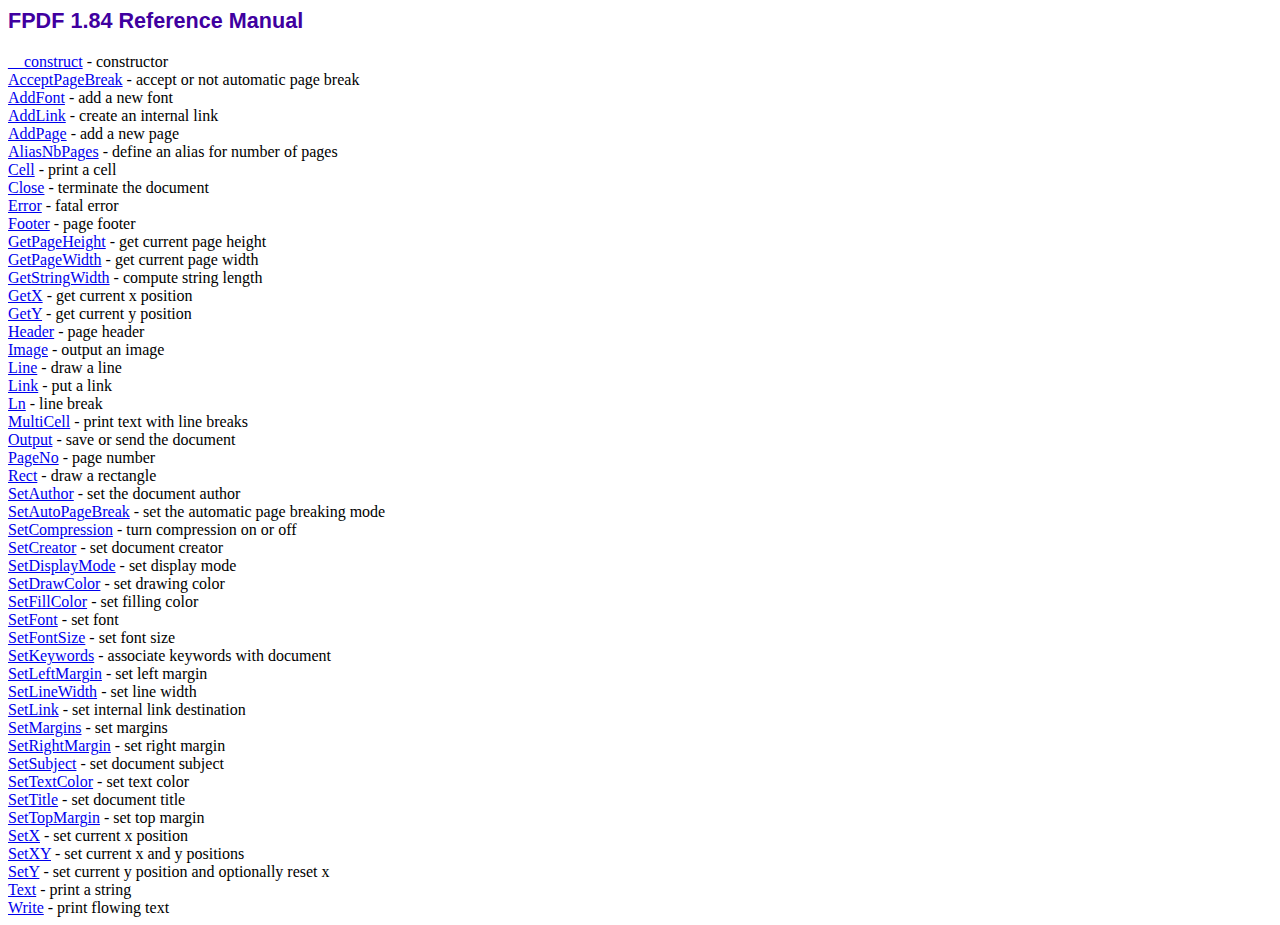
<file: doc/index.htm>
<!DOCTYPE html PUBLIC "-//W3C//DTD HTML 4.01 Transitional//EN">
<html>
<head>
<meta http-equiv="Content-Type" content="text/html; charset=ISO-8859-1">
<title>FPDF 1.84 Reference Manual</title>
<link type="text/css" rel="stylesheet" href="../fpdf.css">
</head>
<body>
<h1>FPDF 1.84 Reference Manual</h1>
<a href="__construct.htm">__construct</a> - constructor<br>
<a href="acceptpagebreak.htm">AcceptPageBreak</a> - accept or not automatic page break<br>
<a href="addfont.htm">AddFont</a> - add a new font<br>
<a href="addlink.htm">AddLink</a> - create an internal link<br>
<a href="addpage.htm">AddPage</a> - add a new page<br>
<a href="aliasnbpages.htm">AliasNbPages</a> - define an alias for number of pages<br>
<a href="cell.htm">Cell</a> - print a cell<br>
<a href="close.htm">Close</a> - terminate the document<br>
<a href="error.htm">Error</a> - fatal error<br>
<a href="footer.htm">Footer</a> - page footer<br>
<a href="getpageheight.htm">GetPageHeight</a> - get current page height<br>
<a href="getpagewidth.htm">GetPageWidth</a> - get current page width<br>
<a href="getstringwidth.htm">GetStringWidth</a> - compute string length<br>
<a href="getx.htm">GetX</a> - get current x position<br>
<a href="gety.htm">GetY</a> - get current y position<br>
<a href="header.htm">Header</a> - page header<br>
<a href="image.htm">Image</a> - output an image<br>
<a href="line.htm">Line</a> - draw a line<br>
<a href="link.htm">Link</a> - put a link<br>
<a href="ln.htm">Ln</a> - line break<br>
<a href="multicell.htm">MultiCell</a> - print text with line breaks<br>
<a href="output.htm">Output</a> - save or send the document<br>
<a href="pageno.htm">PageNo</a> - page number<br>
<a href="rect.htm">Rect</a> - draw a rectangle<br>
<a href="setauthor.htm">SetAuthor</a> - set the document author<br>
<a href="setautopagebreak.htm">SetAutoPageBreak</a> - set the automatic page breaking mode<br>
<a href="setcompression.htm">SetCompression</a> - turn compression on or off<br>
<a href="setcreator.htm">SetCreator</a> - set document creator<br>
<a href="setdisplaymode.htm">SetDisplayMode</a> - set display mode<br>
<a href="setdrawcolor.htm">SetDrawColor</a> - set drawing color<br>
<a href="setfillcolor.htm">SetFillColor</a> - set filling color<br>
<a href="setfont.htm">SetFont</a> - set font<br>
<a href="setfontsize.htm">SetFontSize</a> - set font size<br>
<a href="setkeywords.htm">SetKeywords</a> - associate keywords with document<br>
<a href="setleftmargin.htm">SetLeftMargin</a> - set left margin<br>
<a href="setlinewidth.htm">SetLineWidth</a> - set line width<br>
<a href="setlink.htm">SetLink</a> - set internal link destination<br>
<a href="setmargins.htm">SetMargins</a> - set margins<br>
<a href="setrightmargin.htm">SetRightMargin</a> - set right margin<br>
<a href="setsubject.htm">SetSubject</a> - set document subject<br>
<a href="settextcolor.htm">SetTextColor</a> - set text color<br>
<a href="settitle.htm">SetTitle</a> - set document title<br>
<a href="settopmargin.htm">SetTopMargin</a> - set top margin<br>
<a href="setx.htm">SetX</a> - set current x position<br>
<a href="setxy.htm">SetXY</a> - set current x and y positions<br>
<a href="sety.htm">SetY</a> - set current y position and optionally reset x<br>
<a href="text.htm">Text</a> - print a string<br>
<a href="write.htm">Write</a> - print flowing text<br>
</body>
</html>
</file>
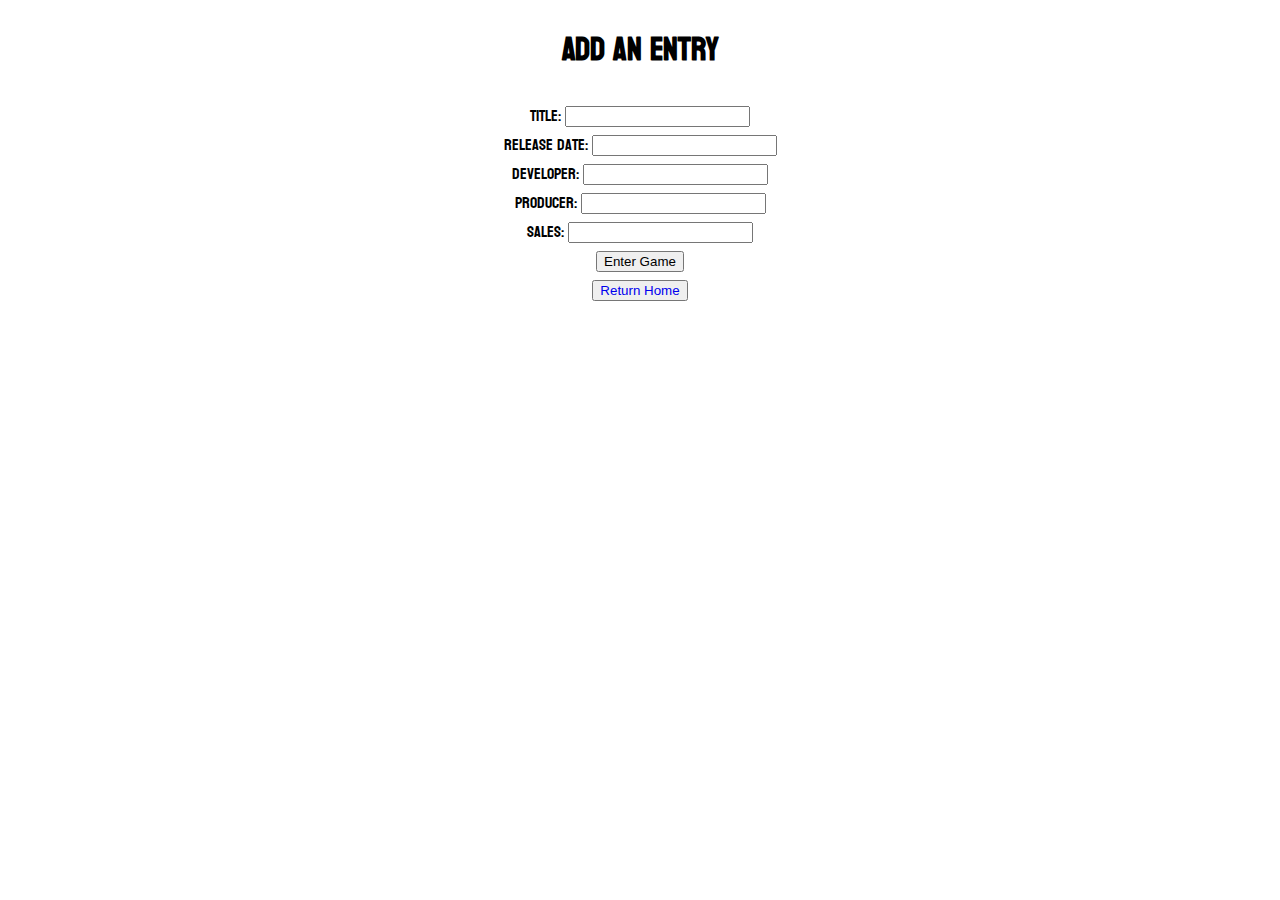
<file: add.html>
<!DOCTYPE html>

<!-- 
// Tim Stott
// 5/22/2022
// Assignment 12
// This code displays a form that will allow the user to add an entry to the database.
// Reference for help with code: Programming PHP by Kevin Tatroe and Peter MacIntyre and the PHP Manual -->


<html>
<head>
    <meta charset='utf-8'>
    <meta http-equiv='X-UA-Compatible' content='IE=edge'>
    <title>Page Title</title>
    <meta name='viewport' content='width=device-width, initial-scale=1'>
    <link rel='stylesheet' type='text/css' media='screen' href='main.css'>
    <link rel="preconnect" href="https://fonts.googleapis.com">
    <link rel="preconnect" href="https://fonts.gstatic.com" crossorigin>
    <link href="https://fonts.googleapis.com/css2?family=Koulen&family=Roboto:wght@100;300;400;500;700;900&display=swap"
        rel="stylesheet">
</head>
<body>
    <h1>Add an entry</h1>

    <div class="form-container">
        <form action="add.php" method="post">
            <div class="form-element">
                Title: <input type="text" name="title" required>
            </div>
            <div class="form-element">
                Release Date: <input type="text" name="releaseDate" required maxlength="4" minlength="4">
            </div>
            <div class="form-element">
                Developer: <input type="text" name="developer" required>
            </div>
            <div class="form-element">
                Producer: <input type="text" name="producer" required>
            </div>
            <div class="form-element">
                Sales: <input type="text" name="sales" required>
            </div>
            <div class="sbmit">
                <input type="submit" value="Enter Game">
            </div>
        </form>
    </div>

    <button><a href="index.html">Return Home</a></button>
</body>
</html>
</file>
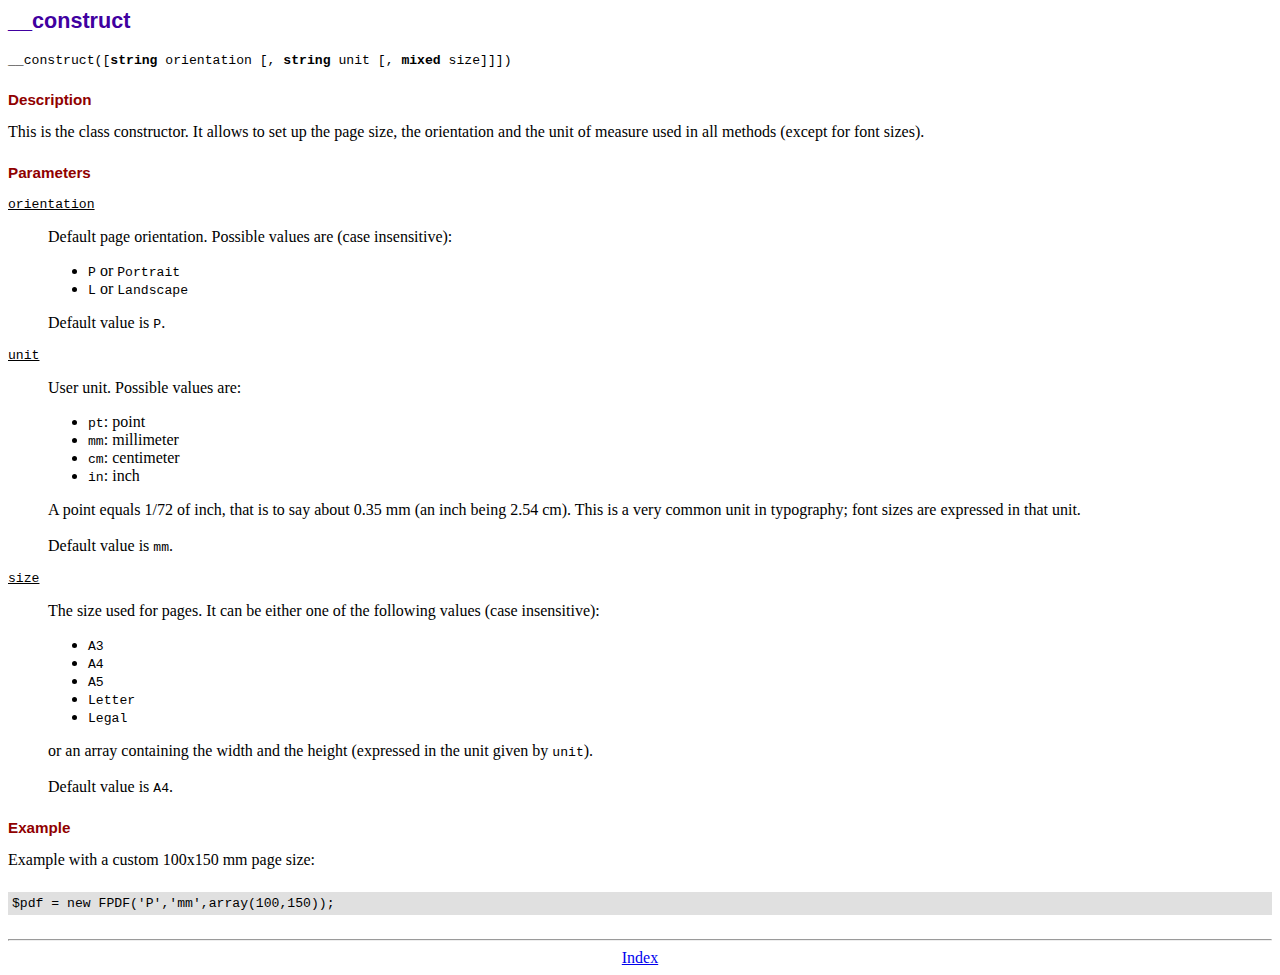
<file: doc/__construct.htm>
<!DOCTYPE html PUBLIC "-//W3C//DTD HTML 4.01 Transitional//EN">
<html>
<head>
<meta http-equiv="Content-Type" content="text/html; charset=ISO-8859-1">
<title>__construct</title>
<link type="text/css" rel="stylesheet" href="../fpdf.css">
</head>
<body>
<h1>__construct</h1>
<code>__construct([<b>string</b> orientation [, <b>string</b> unit [, <b>mixed</b> size]]])</code>
<h2>Description</h2>
This is the class constructor. It allows to set up the page size, the orientation and the
unit of measure used in all methods (except for font sizes).
<h2>Parameters</h2>
<dl class="param">
<dt><code>orientation</code></dt>
<dd>
Default page orientation. Possible values are (case insensitive):
<ul>
<li><code>P</code> or <code>Portrait</code></li>
<li><code>L</code> or <code>Landscape</code></li>
</ul>
Default value is <code>P</code>.
</dd>
<dt><code>unit</code></dt>
<dd>
User unit. Possible values are:
<ul>
<li><code>pt</code>: point</li>
<li><code>mm</code>: millimeter</li>
<li><code>cm</code>: centimeter</li>
<li><code>in</code>: inch</li>
</ul>
A point equals 1/72 of inch, that is to say about 0.35 mm (an inch being 2.54 cm). This
is a very common unit in typography; font sizes are expressed in that unit.
<br>
<br>
Default value is <code>mm</code>.
</dd>
<dt><code>size</code></dt>
<dd>
The size used for pages. It can be either one of the following values (case insensitive):
<ul>
<li><code>A3</code></li>
<li><code>A4</code></li>
<li><code>A5</code></li>
<li><code>Letter</code></li>
<li><code>Legal</code></li>
</ul>
or an array containing the width and the height (expressed in the unit given by <code>unit</code>).<br>
<br>
Default value is <code>A4</code>.
</dd>
</dl>
<h2>Example</h2>
Example with a custom 100x150 mm page size:
<div class="doc-source">
<pre><code>$pdf = new FPDF('P','mm',array(100,150));</code></pre>
</div>
<hr style="margin-top:1.5em">
<div style="text-align:center"><a href="index.htm">Index</a></div>
</body>
</html>
</file>
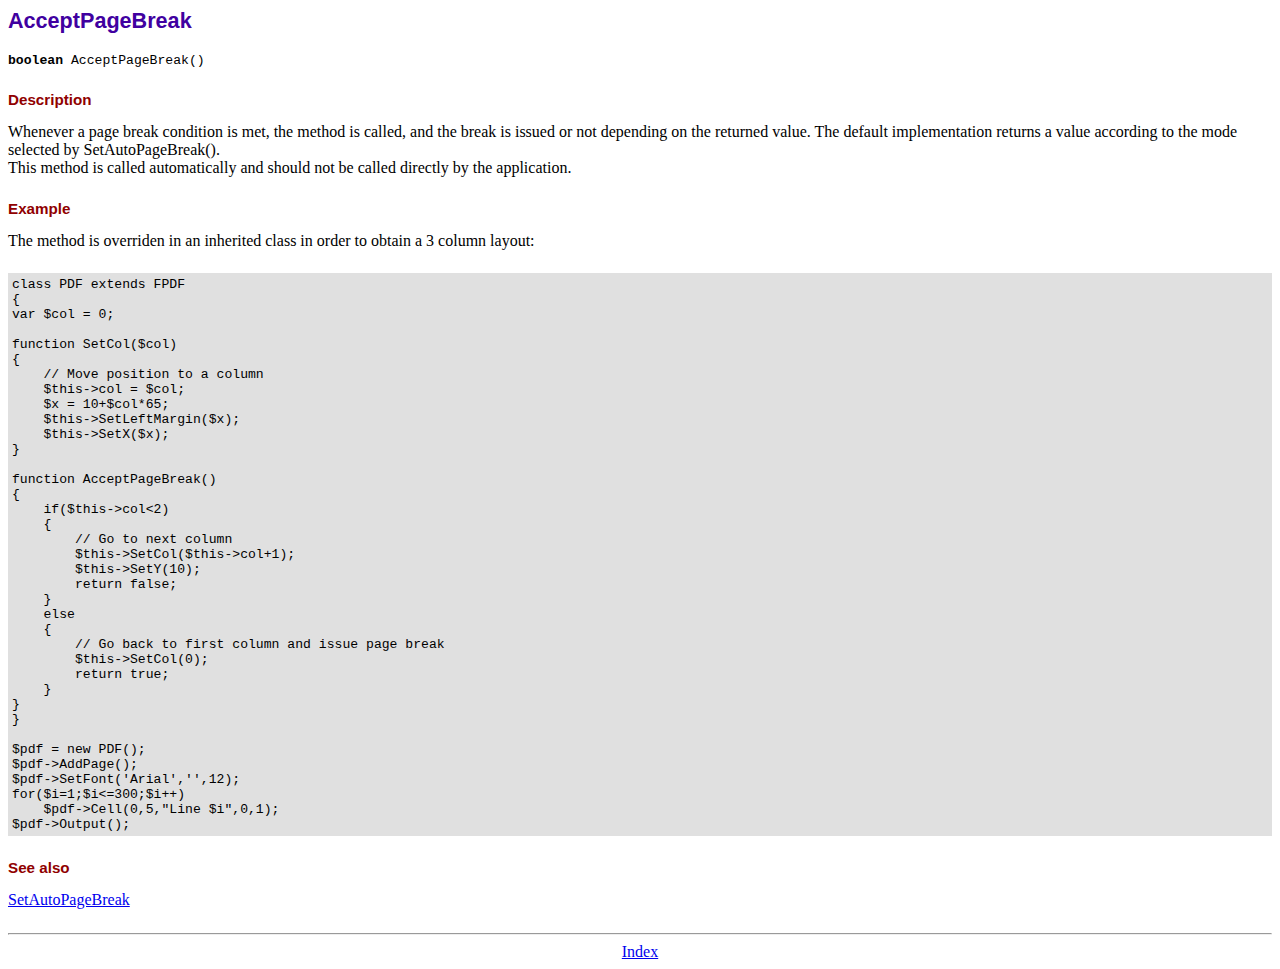
<file: doc/acceptpagebreak.htm>
<!DOCTYPE html PUBLIC "-//W3C//DTD HTML 4.01 Transitional//EN">
<html>
<head>
<meta http-equiv="Content-Type" content="text/html; charset=ISO-8859-1">
<title>AcceptPageBreak</title>
<link type="text/css" rel="stylesheet" href="../fpdf.css">
</head>
<body>
<h1>AcceptPageBreak</h1>
<code><b>boolean</b> AcceptPageBreak()</code>
<h2>Description</h2>
Whenever a page break condition is met, the method is called, and the break is issued or not
depending on the returned value. The default implementation returns a value according to the
mode selected by SetAutoPageBreak().
<br>
This method is called automatically and should not be called directly by the application.
<h2>Example</h2>
The method is overriden in an inherited class in order to obtain a 3 column layout:
<div class="doc-source">
<pre><code>class PDF extends FPDF
{
var $col = 0;

function SetCol($col)
{
    // Move position to a column
    $this-&gt;col = $col;
    $x = 10+$col*65;
    $this-&gt;SetLeftMargin($x);
    $this-&gt;SetX($x);
}

function AcceptPageBreak()
{
    if($this-&gt;col&lt;2)
    {
        // Go to next column
        $this-&gt;SetCol($this-&gt;col+1);
        $this-&gt;SetY(10);
        return false;
    }
    else
    {
        // Go back to first column and issue page break
        $this-&gt;SetCol(0);
        return true;
    }
}
}

$pdf = new PDF();
$pdf-&gt;AddPage();
$pdf-&gt;SetFont('Arial','',12);
for($i=1;$i&lt;=300;$i++)
    $pdf-&gt;Cell(0,5,"Line $i",0,1);
$pdf-&gt;Output();</code></pre>
</div>
<h2>See also</h2>
<a href="setautopagebreak.htm">SetAutoPageBreak</a>
<hr style="margin-top:1.5em">
<div style="text-align:center"><a href="index.htm">Index</a></div>
</body>
</html>
</file>
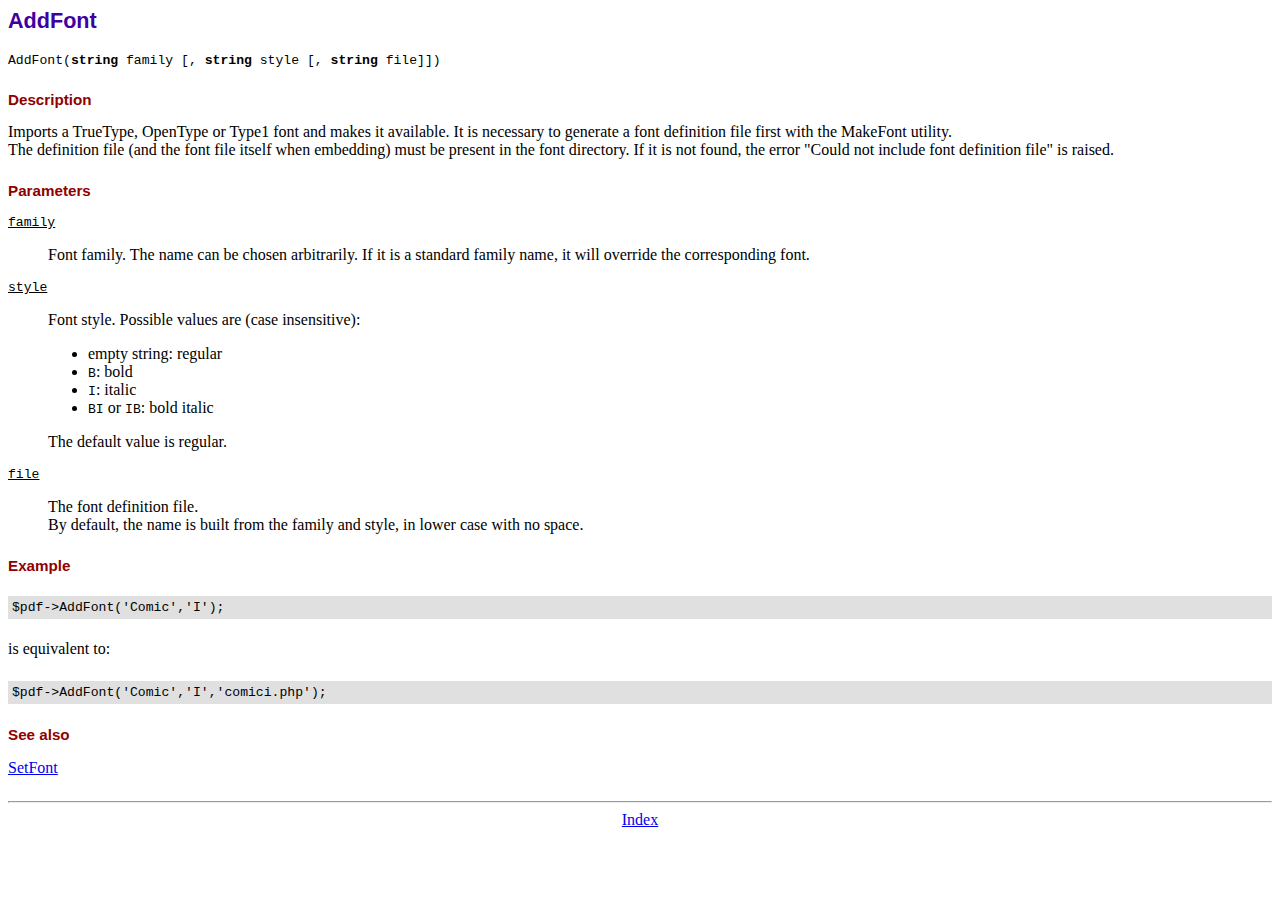
<file: doc/addfont.htm>
<!DOCTYPE html PUBLIC "-//W3C//DTD HTML 4.01 Transitional//EN">
<html>
<head>
<meta http-equiv="Content-Type" content="text/html; charset=ISO-8859-1">
<title>AddFont</title>
<link type="text/css" rel="stylesheet" href="../fpdf.css">
</head>
<body>
<h1>AddFont</h1>
<code>AddFont(<b>string</b> family [, <b>string</b> style [, <b>string</b> file]])</code>
<h2>Description</h2>
Imports a TrueType, OpenType or Type1 font and makes it available. It is necessary to generate a font
definition file first with the MakeFont utility.
<br>
The definition file (and the font file itself when embedding) must be present in the font directory.
If it is not found, the error "Could not include font definition file" is raised.
<h2>Parameters</h2>
<dl class="param">
<dt><code>family</code></dt>
<dd>
Font family. The name can be chosen arbitrarily. If it is a standard family name, it will
override the corresponding font.
</dd>
<dt><code>style</code></dt>
<dd>
Font style. Possible values are (case insensitive):
<ul>
<li>empty string: regular</li>
<li><code>B</code>: bold</li>
<li><code>I</code>: italic</li>
<li><code>BI</code> or <code>IB</code>: bold italic</li>
</ul>
The default value is regular.
</dd>
<dt><code>file</code></dt>
<dd>
The font definition file.
<br>
By default, the name is built from the family and style, in lower case with no space.
</dd>
</dl>
<h2>Example</h2>
<div class="doc-source">
<pre><code>$pdf-&gt;AddFont('Comic','I');</code></pre>
</div>
is equivalent to:
<div class="doc-source">
<pre><code>$pdf-&gt;AddFont('Comic','I','comici.php');</code></pre>
</div>
<h2>See also</h2>
<a href="setfont.htm">SetFont</a>
<hr style="margin-top:1.5em">
<div style="text-align:center"><a href="index.htm">Index</a></div>
</body>
</html>
</file>
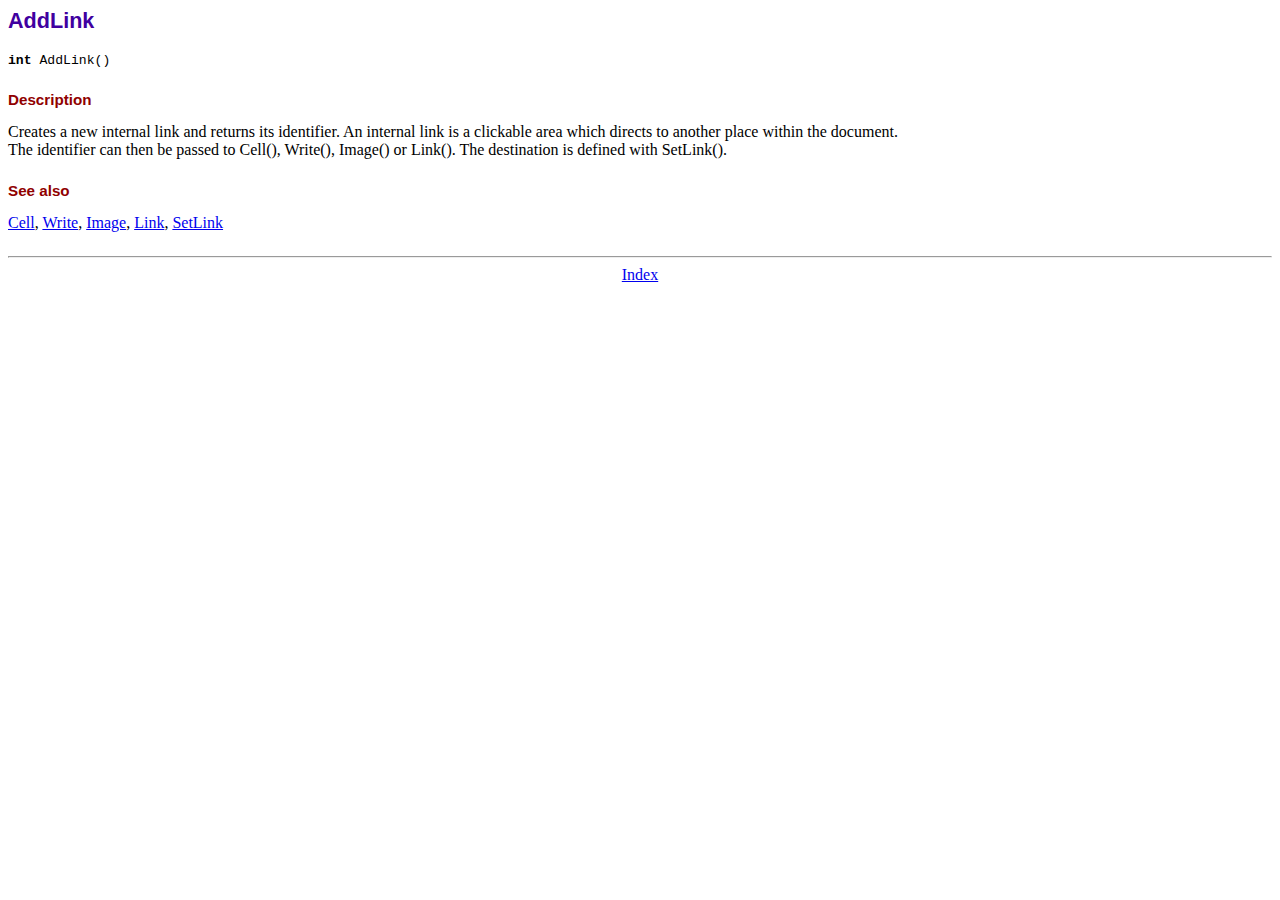
<file: doc/addlink.htm>
<!DOCTYPE html PUBLIC "-//W3C//DTD HTML 4.01 Transitional//EN">
<html>
<head>
<meta http-equiv="Content-Type" content="text/html; charset=ISO-8859-1">
<title>AddLink</title>
<link type="text/css" rel="stylesheet" href="../fpdf.css">
</head>
<body>
<h1>AddLink</h1>
<code><b>int</b> AddLink()</code>
<h2>Description</h2>
Creates a new internal link and returns its identifier. An internal link is a clickable area
which directs to another place within the document.
<br>
The identifier can then be passed to Cell(), Write(), Image() or Link(). The destination is
defined with SetLink().
<h2>See also</h2>
<a href="cell.htm">Cell</a>,
<a href="write.htm">Write</a>,
<a href="image.htm">Image</a>,
<a href="link.htm">Link</a>,
<a href="setlink.htm">SetLink</a>
<hr style="margin-top:1.5em">
<div style="text-align:center"><a href="index.htm">Index</a></div>
</body>
</html>
</file>
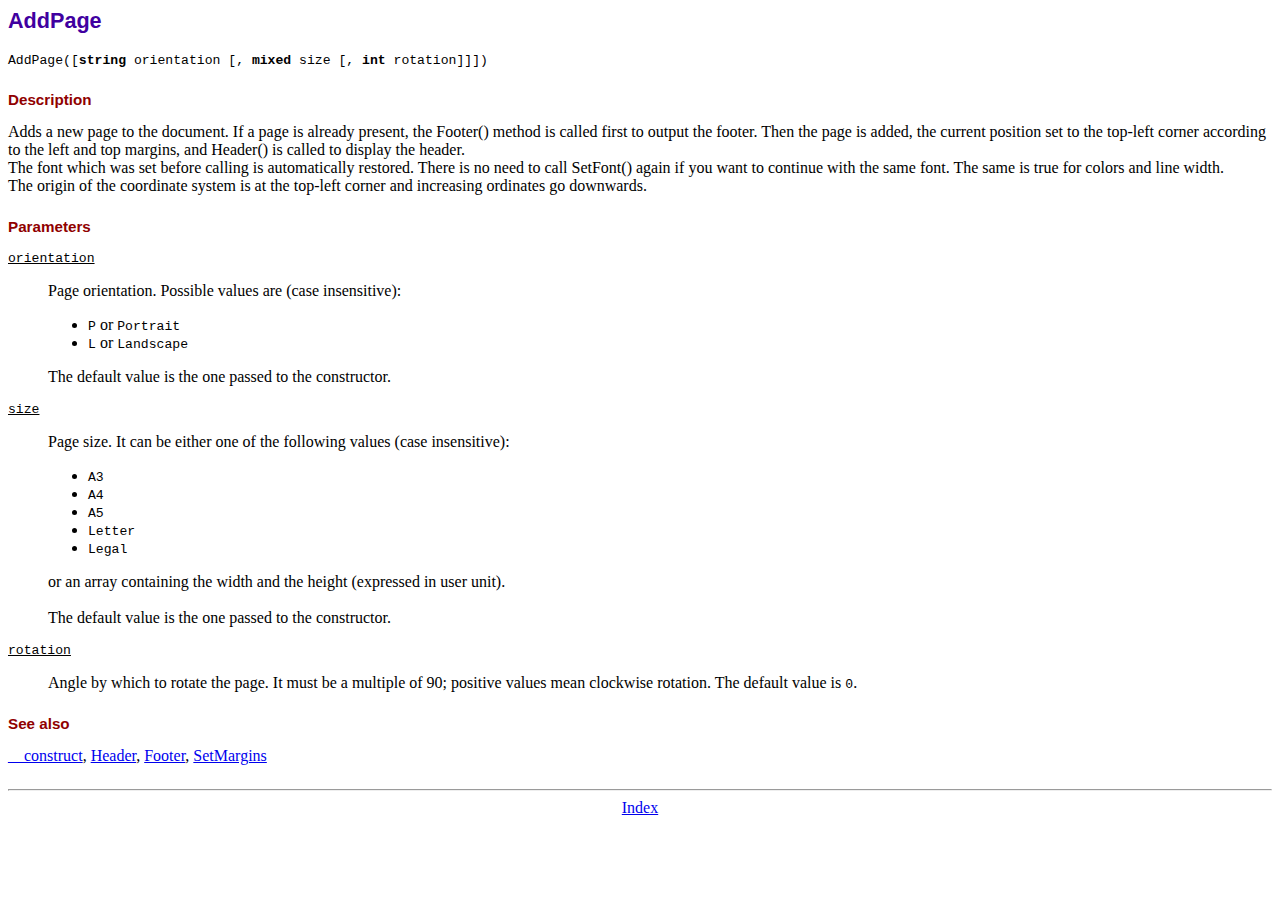
<file: doc/addpage.htm>
<!DOCTYPE html PUBLIC "-//W3C//DTD HTML 4.01 Transitional//EN">
<html>
<head>
<meta http-equiv="Content-Type" content="text/html; charset=ISO-8859-1">
<title>AddPage</title>
<link type="text/css" rel="stylesheet" href="../fpdf.css">
</head>
<body>
<h1>AddPage</h1>
<code>AddPage([<b>string</b> orientation [, <b>mixed</b> size [, <b>int</b> rotation]]])</code>
<h2>Description</h2>
Adds a new page to the document. If a page is already present, the Footer() method is called
first to output the footer. Then the page is added, the current position set to the top-left
corner according to the left and top margins, and Header() is called to display the header.
<br>
The font which was set before calling is automatically restored. There is no need to call
SetFont() again if you want to continue with the same font. The same is true for colors and
line width.
<br>
The origin of the coordinate system is at the top-left corner and increasing ordinates go
downwards.
<h2>Parameters</h2>
<dl class="param">
<dt><code>orientation</code></dt>
<dd>
Page orientation. Possible values are (case insensitive):
<ul>
<li><code>P</code> or <code>Portrait</code></li>
<li><code>L</code> or <code>Landscape</code></li>
</ul>
The default value is the one passed to the constructor.
</dd>
<dt><code>size</code></dt>
<dd>
Page size. It can be either one of the following values (case insensitive):
<ul>
<li><code>A3</code></li>
<li><code>A4</code></li>
<li><code>A5</code></li>
<li><code>Letter</code></li>
<li><code>Legal</code></li>
</ul>
or an array containing the width and the height (expressed in user unit).<br>
<br>
The default value is the one passed to the constructor.
</dd>
<dt><code>rotation</code></dt>
<dd>
Angle by which to rotate the page. It must be a multiple of 90; positive values
mean clockwise rotation. The default value is <code>0</code>.
</dd>
</dl>
<h2>See also</h2>
<a href="__construct.htm">__construct</a>,
<a href="header.htm">Header</a>,
<a href="footer.htm">Footer</a>,
<a href="setmargins.htm">SetMargins</a>
<hr style="margin-top:1.5em">
<div style="text-align:center"><a href="index.htm">Index</a></div>
</body>
</html>
</file>
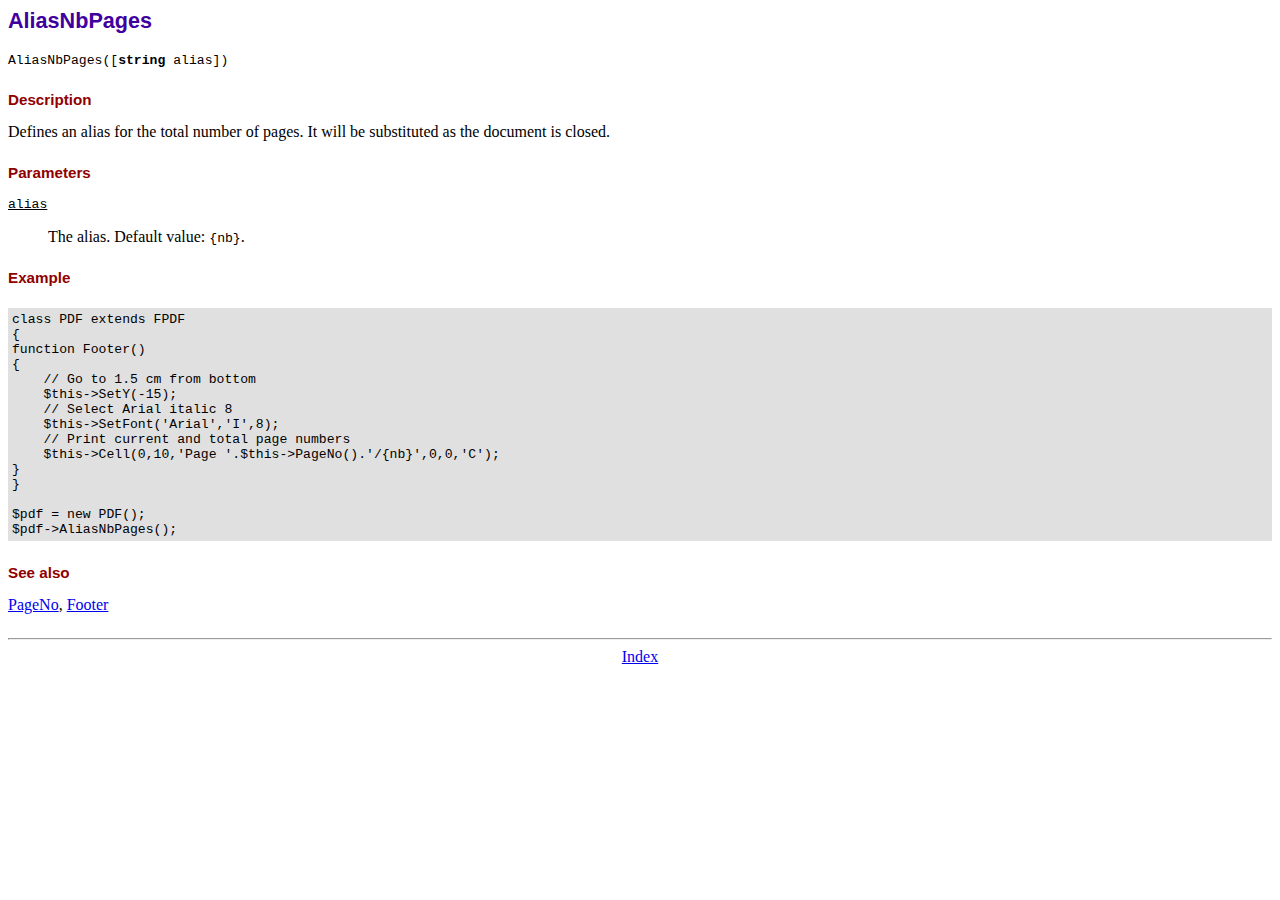
<file: doc/aliasnbpages.htm>
<!DOCTYPE html PUBLIC "-//W3C//DTD HTML 4.01 Transitional//EN">
<html>
<head>
<meta http-equiv="Content-Type" content="text/html; charset=ISO-8859-1">
<title>AliasNbPages</title>
<link type="text/css" rel="stylesheet" href="../fpdf.css">
</head>
<body>
<h1>AliasNbPages</h1>
<code>AliasNbPages([<b>string</b> alias])</code>
<h2>Description</h2>
Defines an alias for the total number of pages. It will be substituted as the document is
closed.
<h2>Parameters</h2>
<dl class="param">
<dt><code>alias</code></dt>
<dd>
The alias. Default value: <code>{nb}</code>.
</dd>
</dl>
<h2>Example</h2>
<div class="doc-source">
<pre><code>class PDF extends FPDF
{
function Footer()
{
    // Go to 1.5 cm from bottom
    $this-&gt;SetY(-15);
    // Select Arial italic 8
    $this-&gt;SetFont('Arial','I',8);
    // Print current and total page numbers
    $this-&gt;Cell(0,10,'Page '.$this-&gt;PageNo().'/{nb}',0,0,'C');
}
}

$pdf = new PDF();
$pdf-&gt;AliasNbPages();</code></pre>
</div>
<h2>See also</h2>
<a href="pageno.htm">PageNo</a>,
<a href="footer.htm">Footer</a>
<hr style="margin-top:1.5em">
<div style="text-align:center"><a href="index.htm">Index</a></div>
</body>
</html>
</file>
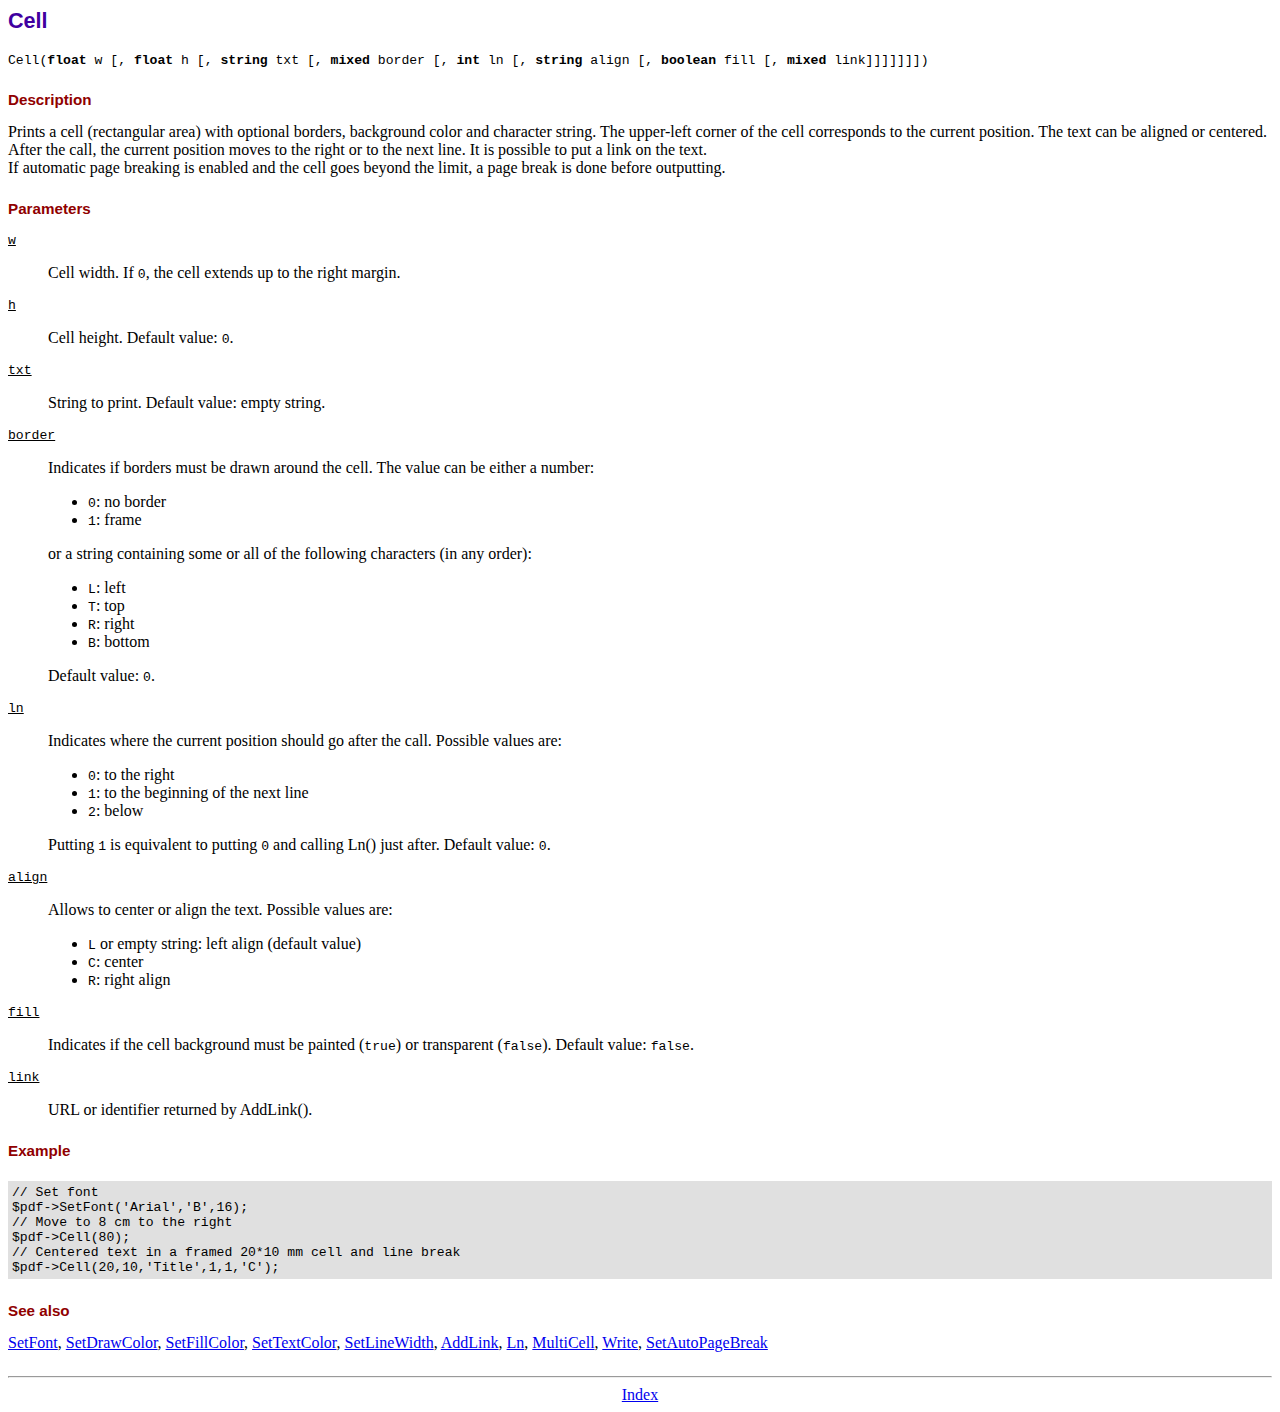
<file: doc/cell.htm>
<!DOCTYPE html PUBLIC "-//W3C//DTD HTML 4.01 Transitional//EN">
<html>
<head>
<meta http-equiv="Content-Type" content="text/html; charset=ISO-8859-1">
<title>Cell</title>
<link type="text/css" rel="stylesheet" href="../fpdf.css">
</head>
<body>
<h1>Cell</h1>
<code>Cell(<b>float</b> w [, <b>float</b> h [, <b>string</b> txt [, <b>mixed</b> border [, <b>int</b> ln [, <b>string</b> align [, <b>boolean</b> fill [, <b>mixed</b> link]]]]]]])</code>
<h2>Description</h2>
Prints a cell (rectangular area) with optional borders, background color and character string.
The upper-left corner of the cell corresponds to the current position. The text can be aligned
or centered. After the call, the current position moves to the right or to the next line. It is
possible to put a link on the text.
<br>
If automatic page breaking is enabled and the cell goes beyond the limit, a page break is
done before outputting.
<h2>Parameters</h2>
<dl class="param">
<dt><code>w</code></dt>
<dd>
Cell width. If <code>0</code>, the cell extends up to the right margin.
</dd>
<dt><code>h</code></dt>
<dd>
Cell height.
Default value: <code>0</code>.
</dd>
<dt><code>txt</code></dt>
<dd>
String to print.
Default value: empty string.
</dd>
<dt><code>border</code></dt>
<dd>
Indicates if borders must be drawn around the cell. The value can be either a number:
<ul>
<li><code>0</code>: no border</li>
<li><code>1</code>: frame</li>
</ul>
or a string containing some or all of the following characters (in any order):
<ul>
<li><code>L</code>: left</li>
<li><code>T</code>: top</li>
<li><code>R</code>: right</li>
<li><code>B</code>: bottom</li>
</ul>
Default value: <code>0</code>.
</dd>
<dt><code>ln</code></dt>
<dd>
Indicates where the current position should go after the call. Possible values are:
<ul>
<li><code>0</code>: to the right</li>
<li><code>1</code>: to the beginning of the next line</li>
<li><code>2</code>: below</li>
</ul>
Putting <code>1</code> is equivalent to putting <code>0</code> and calling Ln() just after.
Default value: <code>0</code>.
</dd>
<dt><code>align</code></dt>
<dd>
Allows to center or align the text. Possible values are:
<ul>
<li><code>L</code> or empty string: left align (default value)</li>
<li><code>C</code>: center</li>
<li><code>R</code>: right align</li>
</ul>
</dd>
<dt><code>fill</code></dt>
<dd>
Indicates if the cell background must be painted (<code>true</code>) or transparent (<code>false</code>).
Default value: <code>false</code>.
</dd>
<dt><code>link</code></dt>
<dd>
URL or identifier returned by AddLink().
</dd>
</dl>
<h2>Example</h2>
<div class="doc-source">
<pre><code>// Set font
$pdf-&gt;SetFont('Arial','B',16);
// Move to 8 cm to the right
$pdf-&gt;Cell(80);
// Centered text in a framed 20*10 mm cell and line break
$pdf-&gt;Cell(20,10,'Title',1,1,'C');</code></pre>
</div>
<h2>See also</h2>
<a href="setfont.htm">SetFont</a>,
<a href="setdrawcolor.htm">SetDrawColor</a>,
<a href="setfillcolor.htm">SetFillColor</a>,
<a href="settextcolor.htm">SetTextColor</a>,
<a href="setlinewidth.htm">SetLineWidth</a>,
<a href="addlink.htm">AddLink</a>,
<a href="ln.htm">Ln</a>,
<a href="multicell.htm">MultiCell</a>,
<a href="write.htm">Write</a>,
<a href="setautopagebreak.htm">SetAutoPageBreak</a>
<hr style="margin-top:1.5em">
<div style="text-align:center"><a href="index.htm">Index</a></div>
</body>
</html>
</file>
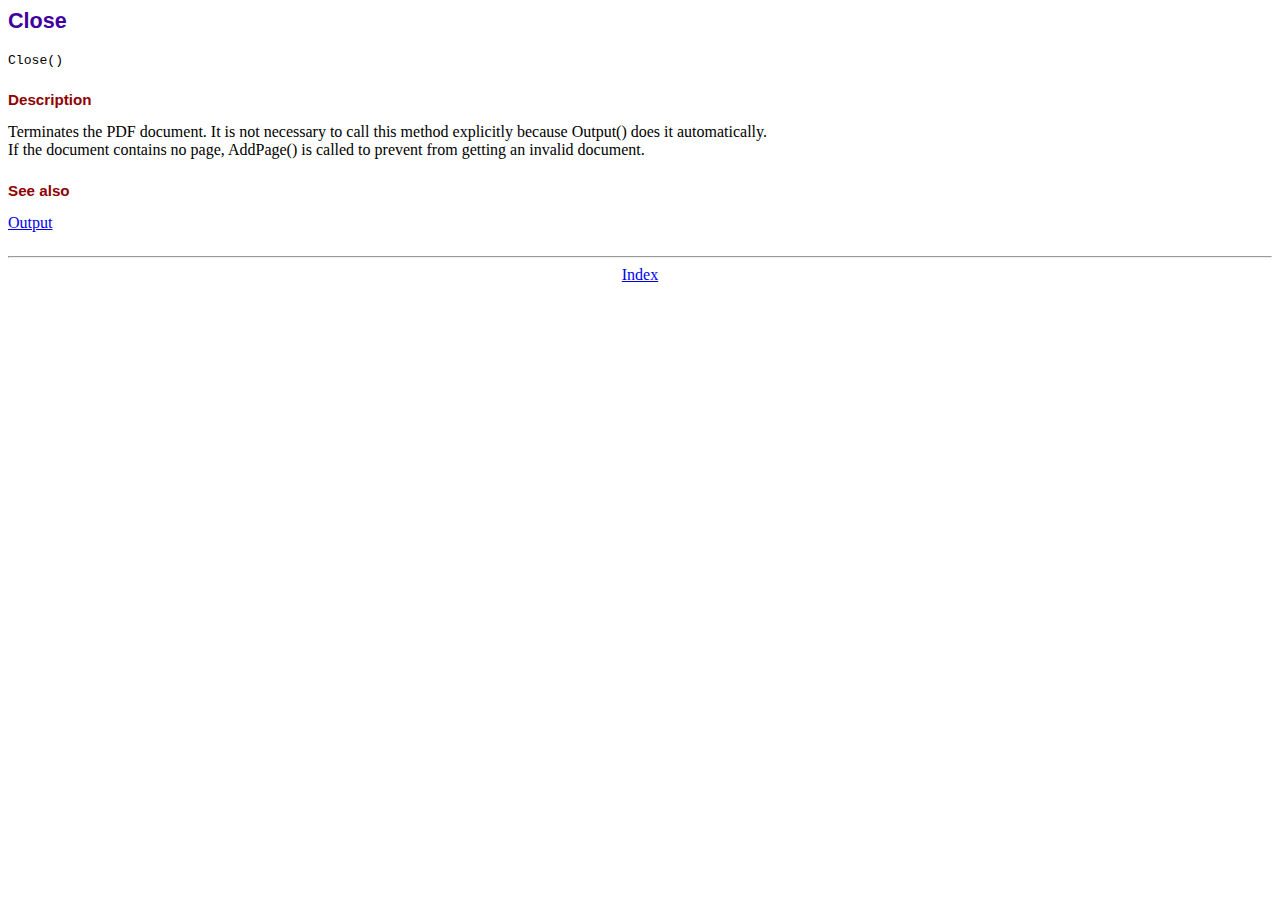
<file: doc/close.htm>
<!DOCTYPE html PUBLIC "-//W3C//DTD HTML 4.01 Transitional//EN">
<html>
<head>
<meta http-equiv="Content-Type" content="text/html; charset=ISO-8859-1">
<title>Close</title>
<link type="text/css" rel="stylesheet" href="../fpdf.css">
</head>
<body>
<h1>Close</h1>
<code>Close()</code>
<h2>Description</h2>
Terminates the PDF document. It is not necessary to call this method explicitly because Output()
does it automatically.
<br>
If the document contains no page, AddPage() is called to prevent from getting an invalid document.
<h2>See also</h2>
<a href="output.htm">Output</a>
<hr style="margin-top:1.5em">
<div style="text-align:center"><a href="index.htm">Index</a></div>
</body>
</html>
</file>
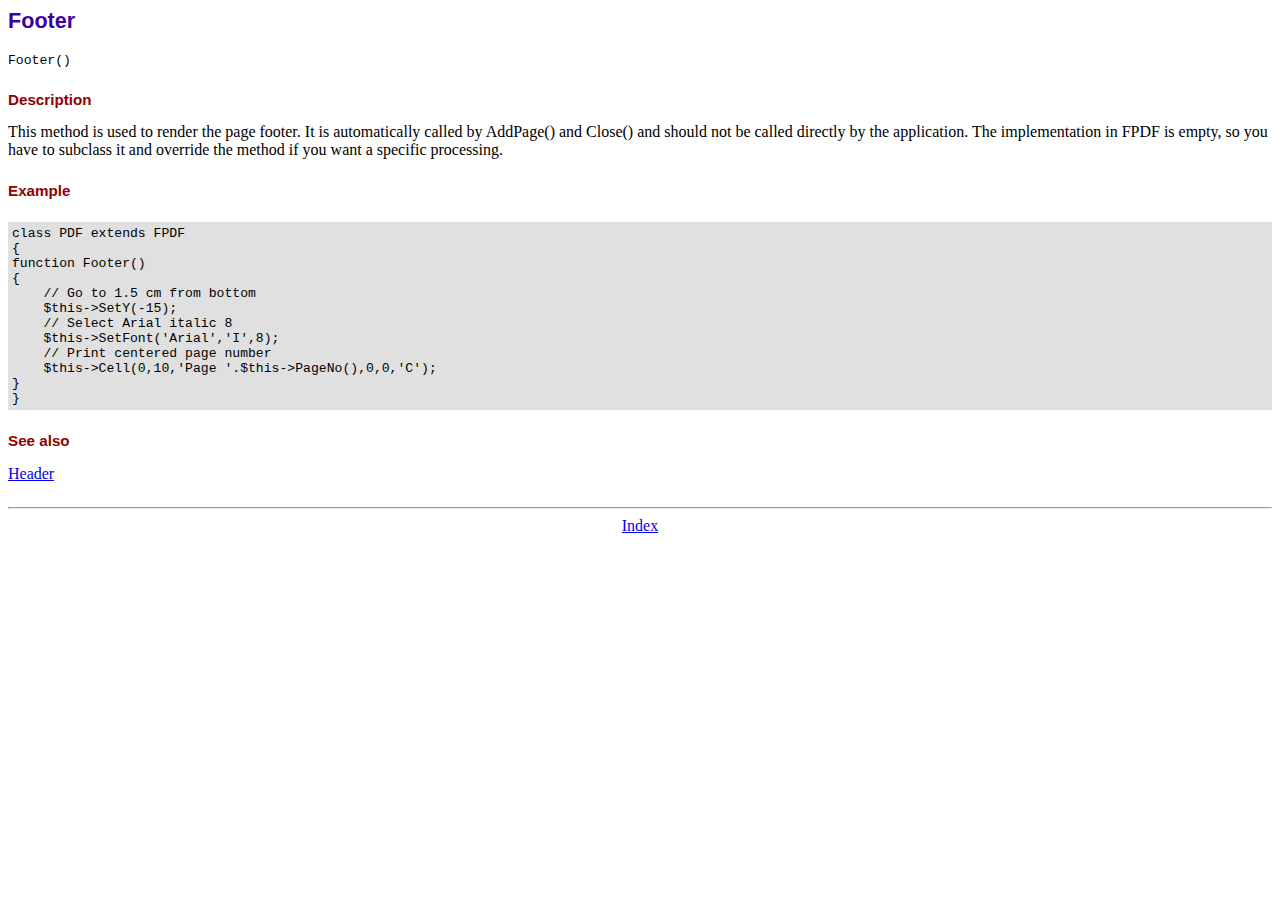
<file: doc/footer.htm>
<!DOCTYPE html PUBLIC "-//W3C//DTD HTML 4.01 Transitional//EN">
<html>
<head>
<meta http-equiv="Content-Type" content="text/html; charset=ISO-8859-1">
<title>Footer</title>
<link type="text/css" rel="stylesheet" href="../fpdf.css">
</head>
<body>
<h1>Footer</h1>
<code>Footer()</code>
<h2>Description</h2>
This method is used to render the page footer. It is automatically called by AddPage() and
Close() and should not be called directly by the application. The implementation in FPDF is
empty, so you have to subclass it and override the method if you want a specific processing.
<h2>Example</h2>
<div class="doc-source">
<pre><code>class PDF extends FPDF
{
function Footer()
{
    // Go to 1.5 cm from bottom
    $this-&gt;SetY(-15);
    // Select Arial italic 8
    $this-&gt;SetFont('Arial','I',8);
    // Print centered page number
    $this-&gt;Cell(0,10,'Page '.$this-&gt;PageNo(),0,0,'C');
}
}</code></pre>
</div>
<h2>See also</h2>
<a href="header.htm">Header</a>
<hr style="margin-top:1.5em">
<div style="text-align:center"><a href="index.htm">Index</a></div>
</body>
</html>
</file>
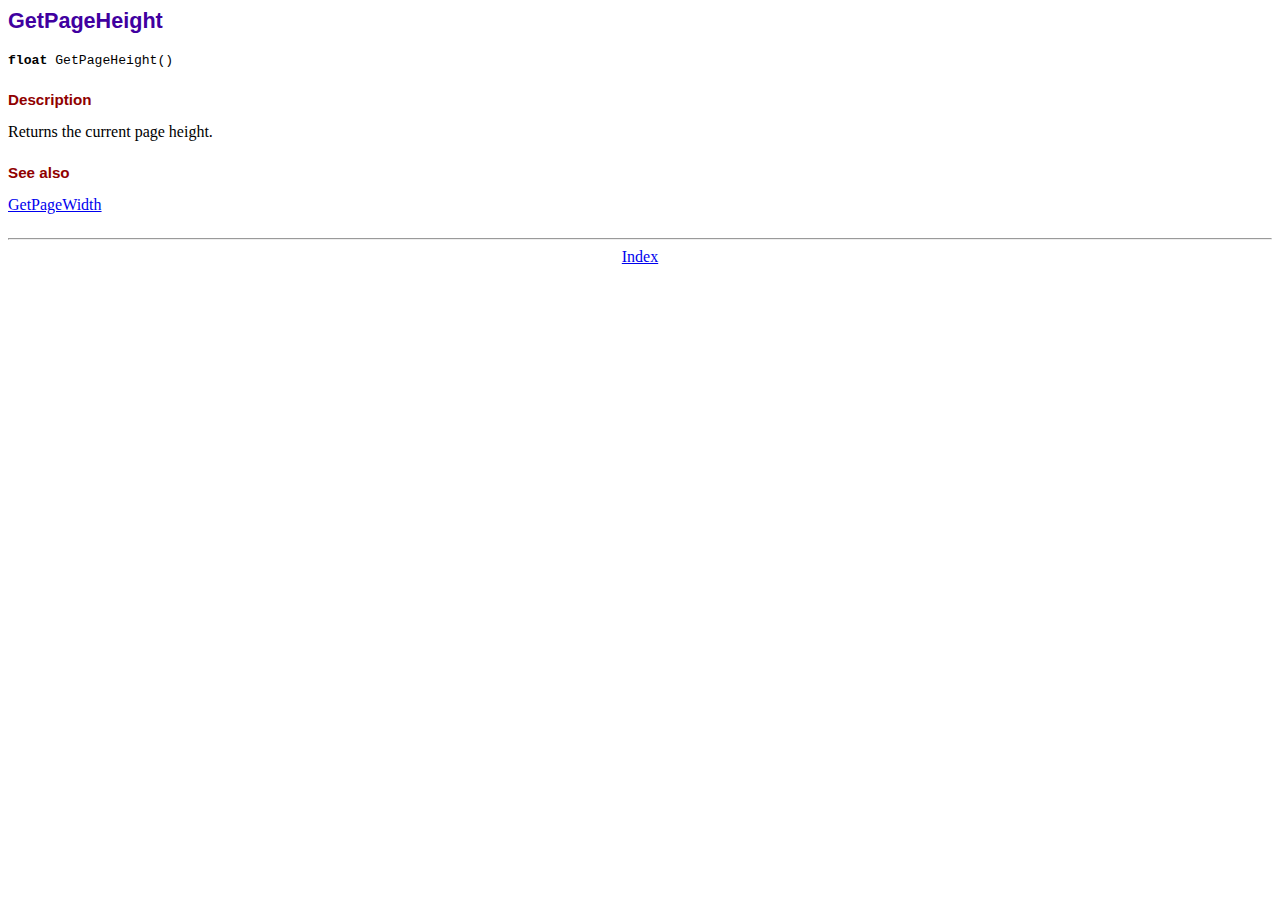
<file: doc/getpageheight.htm>
<!DOCTYPE html PUBLIC "-//W3C//DTD HTML 4.01 Transitional//EN">
<html>
<head>
<meta http-equiv="Content-Type" content="text/html; charset=ISO-8859-1">
<title>GetPageHeight</title>
<link type="text/css" rel="stylesheet" href="../fpdf.css">
</head>
<body>
<h1>GetPageHeight</h1>
<code><b>float</b> GetPageHeight()</code>
<h2>Description</h2>
Returns the current page height.
<h2>See also</h2>
<a href="getpagewidth.htm">GetPageWidth</a>
<hr style="margin-top:1.5em">
<div style="text-align:center"><a href="index.htm">Index</a></div>
</body>
</html>
</file>
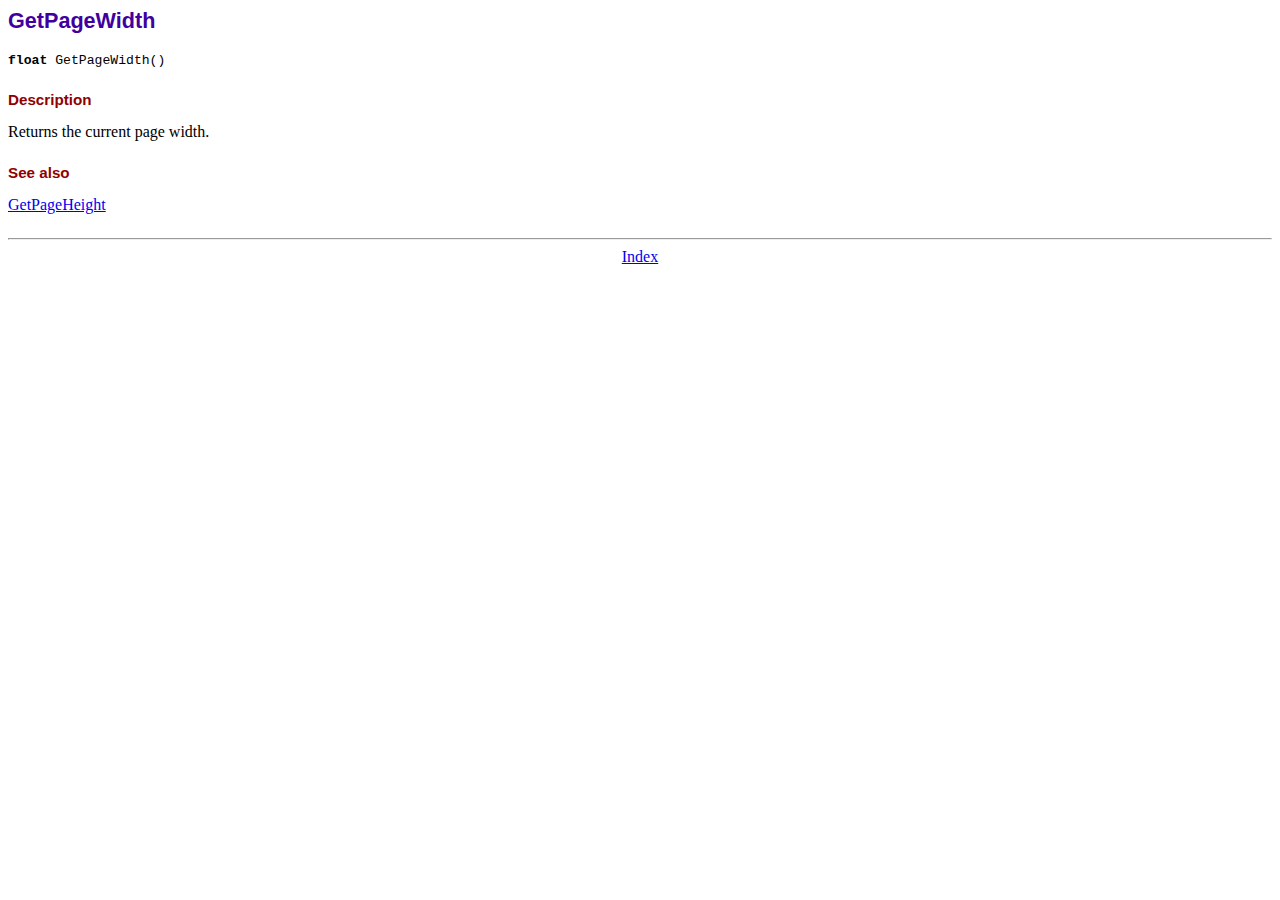
<file: doc/getpagewidth.htm>
<!DOCTYPE html PUBLIC "-//W3C//DTD HTML 4.01 Transitional//EN">
<html>
<head>
<meta http-equiv="Content-Type" content="text/html; charset=ISO-8859-1">
<title>GetPageWidth</title>
<link type="text/css" rel="stylesheet" href="../fpdf.css">
</head>
<body>
<h1>GetPageWidth</h1>
<code><b>float</b> GetPageWidth()</code>
<h2>Description</h2>
Returns the current page width.
<h2>See also</h2>
<a href="getpageheight.htm">GetPageHeight</a>
<hr style="margin-top:1.5em">
<div style="text-align:center"><a href="index.htm">Index</a></div>
</body>
</html>
</file>
<file: fpdf.css>
body {font-family:"Times New Roman",serif}
h1 {font:bold 135% Arial,sans-serif; color:#4000A0; margin-bottom:0.9em}
h2 {font:bold 95% Arial,sans-serif; color:#900000; margin-top:1.5em; margin-bottom:1em}
dl.param dt {text-decoration:underline}
dl.param dd {margin-top:1em; margin-bottom:1em}
dl.param ul {margin-top:1em; margin-bottom:1em}
tt, code, kbd {font-family:"Courier New",Courier,monospace; font-size:82%}
div.source {margin-top:1.4em; margin-bottom:1.3em}
div.source pre {display:table; border:1px solid #24246A; width:100%; margin:0em; font-family:inherit; font-size:100%}
div.source code {display:block; border:1px solid #C5C5EC; background-color:#F0F5FF; padding:6px; color:#000000}
div.doc-source {margin-top:1.4em; margin-bottom:1.3em}
div.doc-source pre {display:table; width:100%; margin:0em; font-family:inherit; font-size:100%}
div.doc-source code {display:block; background-color:#E0E0E0; padding:4px}
.kw {color:#000080; font-weight:bold}
.str {color:#CC0000}
.cmt {color:#008000}
p.demo {text-align:center; margin-top:-0.9em}
a.demo {text-decoration:none; font-weight:bold; color:#0000CC}
a.demo:link {text-decoration:none; font-weight:bold; color:#0000CC}
a.demo:hover {text-decoration:none; font-weight:bold; color:#0000FF}
a.demo:active {text-decoration:none; font-weight:bold; color:#0000FF}
</file>
<file: main.css>
html{
    font-family: 'Koulen', 'cursive';
    margin: 0;
    box-sizing: border-box;
    text-align: center;
}

/* Index Nav styling */



nav ul{
    list-style: none;
    display: flex;
    align-items: center;
    justify-content: center;
}

nav li{
    font-family: 'Roboto', sans-serif;
    padding: 0 15px;
}

nav a{
    color: black;
    text-decoration: none;
}

nav a:visited{
    color: black;
}

li a:hover{
    color: red;
}

button a{
    text-decoration: none;
}

/* Table Styling */
.table__wrapper{
    display: flex;
    justify-content: center;
    padding-bottom: 25px;
}

th{
    font-size: 1.2em;
}

td{
    font-family: 'Roboto', sans-serif;
    padding: 0 15px;
}
</file>
